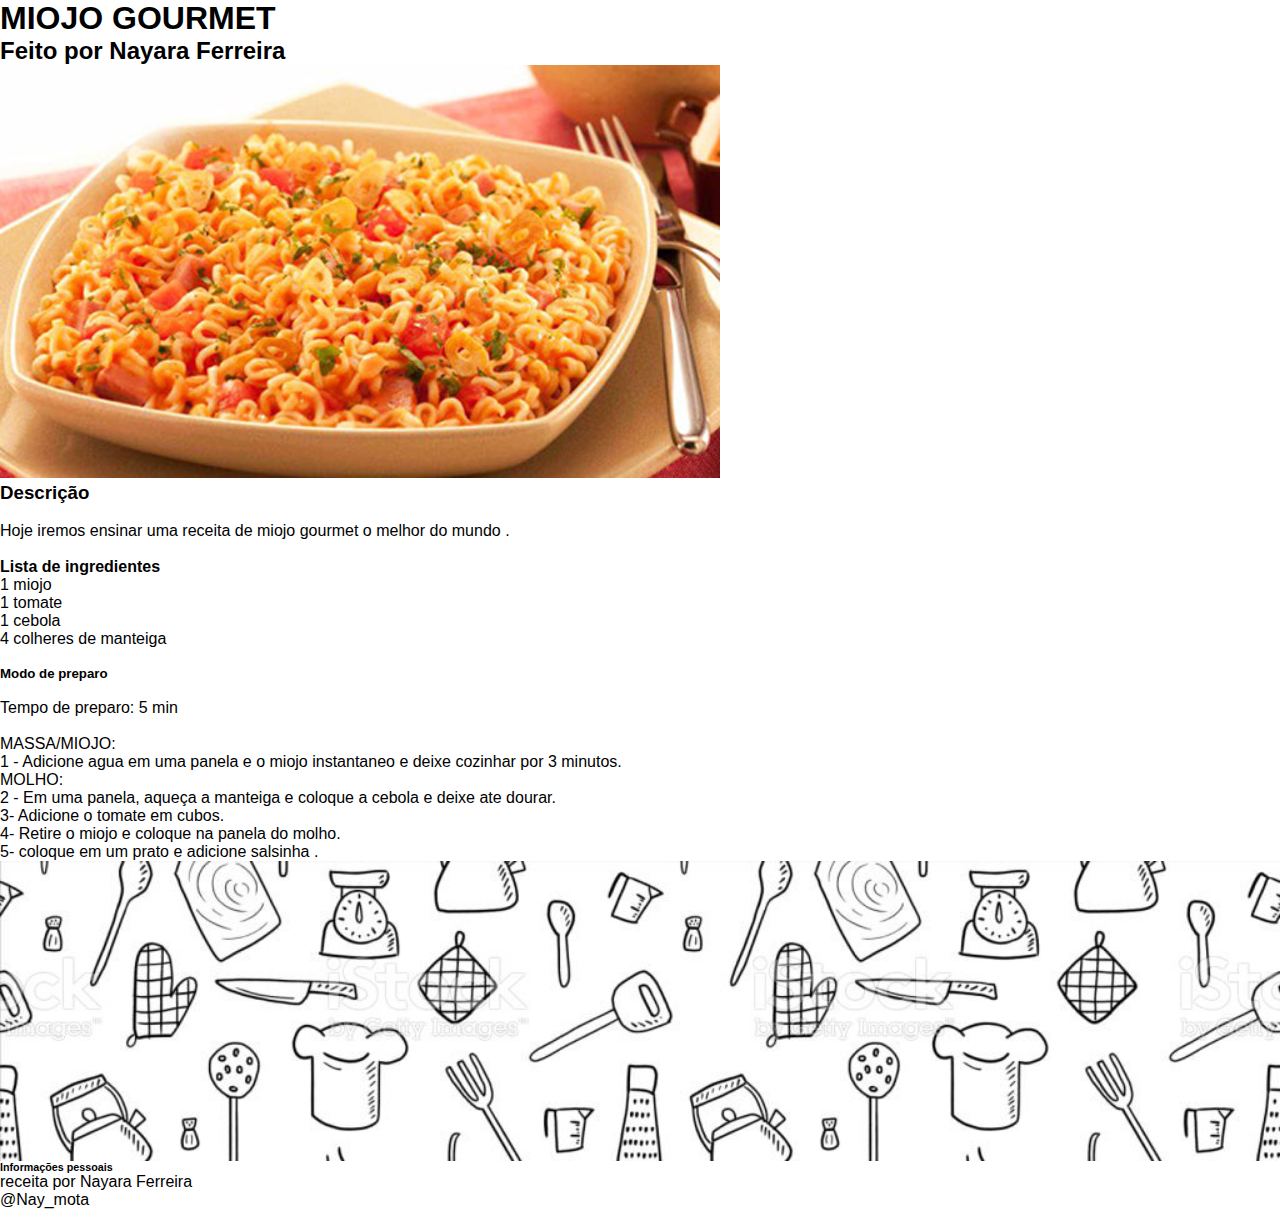
<file: Nayweb/index.html>
<!DOCTYPE html>
<html lang="pt">

<head>
    <meta charset="UTF-8">
    <meta http-equiv="X-UA-Compatible" content="IE=edge">
    <meta name="viewport" content="width=device-width, initial-scale=1.0">

    <link rel="stylesheet" href="./css/style.css">

    <title>MIOJO GOURMET </title>
</head>
</head>

<body>
    <header>
        <h1>MIOJO GOURMET </h1>
        <h2>Feito por Nayara Ferreira</h2>
    </header>

    <Figure>
        <img src="miojONAY.jpg" alt="">
    </Figure>


   

    <section>
        <h3> Descrição</h3>

        <br>

        <p>
            Hoje iremos ensinar uma receita de miojo gourmet o melhor do mundo .

        </p>

         <br>

        <h4>Lista de ingredientes</h4>
        <ul>
            <li>
                1 miojo
            <li>
                1 tomate
            <li>
                1 cebola
            </li>
            <li>
                4 colheres de manteiga
            </li>
        </ul>
    </section>

    <section>
        <br>
        

        <h5>Modo de preparo</h5>
        <br>
        <ul>Tempo de preparo: 5 min
            <br>

            <li>
             <br>
                MASSA/MIOJO:
              <br>  

                1 - Adicione agua em uma panela e o miojo instantaneo e deixe cozinhar por 3 minutos.


            <li>MOLHO:</li>
            
            2 - Em uma panela, aqueça a manteiga e coloque a cebola e deixe ate dourar.
            </li>
            <li>
                3- Adicione o tomate em cubos.
            </li>

            <li>
                4- Retire o miojo e coloque na panela do molho.
            </li>

            <li>
                5- coloque em um prato e adicione salsinha .
            </li>

            </li>

            <div class="imagem-fundo"></div>


            <h6>Informações pessoais</h6>
            <ul>
                <li>receita por Nayara Ferreira</li>
                <li>@Nay_mota</li>

            </ul>
    </section>

    <footer>


    </footer>

</body>

</html>
</file>
<file: Nayweb/css/style.css>
@import url('https://fonts.googleapis.com/css2?family=Bricolage+Grotesque:opsz,wght@10..48,200&family=Lato:ital,wght@0,100;1,900&display=swap');


*{
    box-sizing: border-box;
    margin: 0;
    padding: 0;


    font-family: "Roboto", sans-serif;
}

.titulo{
    color:blueviolet;
    font-family:'Courier New', Courier, monospace;
    font-size: 38px;
    font-weight: bold;
    text-align: center;
}

#id-titulo{
    color :blanchedalmond;
}

span{
    text-align: center;
}

.imagem-fundo{
    background-image:url("../miojonay2.jpg");
    height:300px;
    background-repeat:no-repeat;
    background-position:top;
    background-size:cover;
}
.mododepreparo{
    width: 300px;
    height: 400px;
    border: 2px solid blueviolet;
    border-radius: 50px;
    padding:10px 20px 10px 20px;
    margin: 20px;
}
</file>
